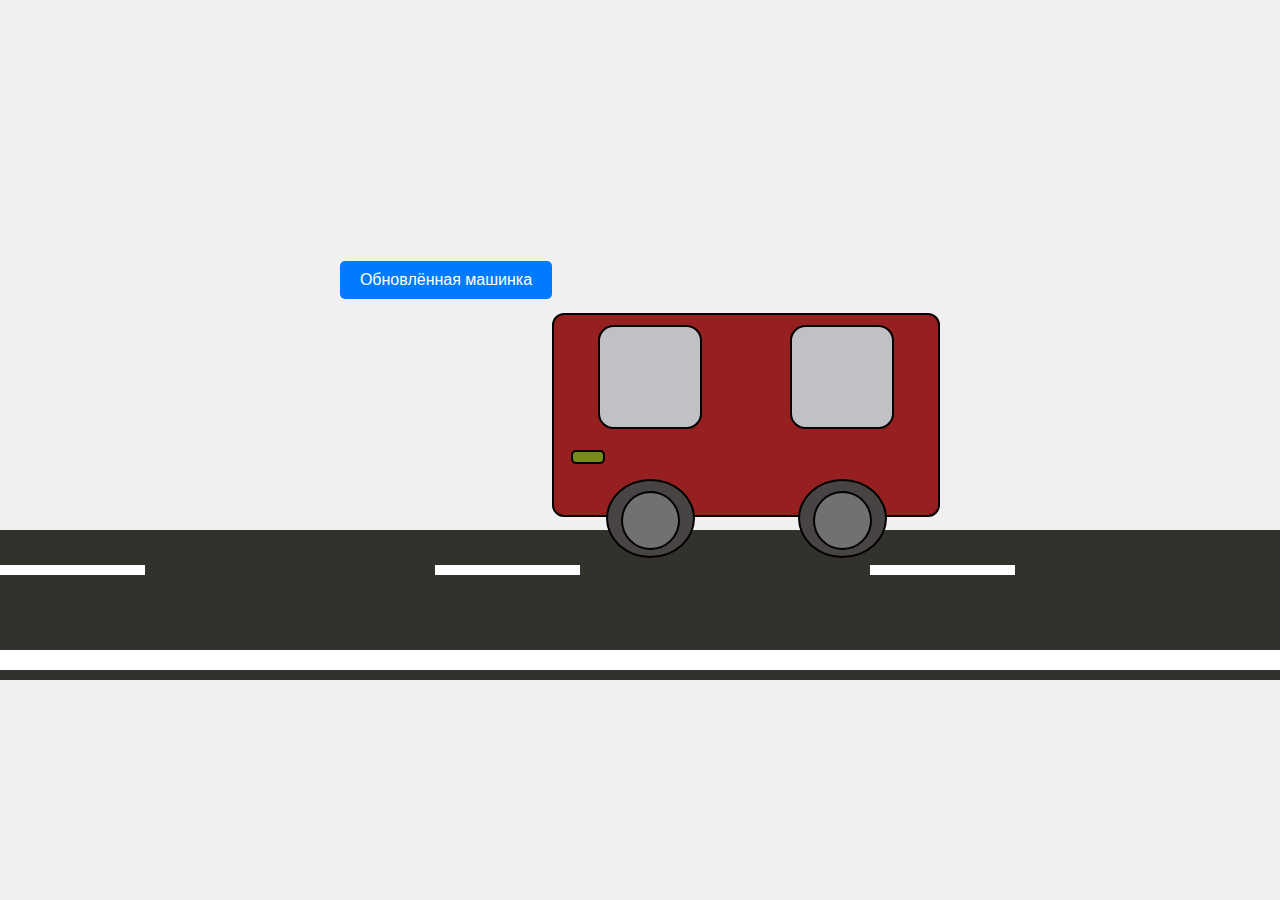
<file: index.html>
<!DOCTYPE html>
<html lang="en">
  <head>
    <meta charset="UTF-8" />
    <meta name="viewport" content="width=device-width, initial-scale=1.0" />
    <title>Document</title>
    <link rel="stylesheet" href="style.css" />
  </head>

  <body>
    <div class="button-container">
        <button class="update-button" onclick="window.location.href='index2.html'">Обновлённая машинка</button>
    </div>
    <div class="road-container">
      <div class="road-sideline"></div>
      <div class="road-middle-line"></div>
    </div>
    <div class="car-body">
      <div class="headlight"></div>
      <div class="windows">
        <div class="window"></div>
        <div class="window"></div>
      </div>
      <div class="door"></div>
      <div class="wheels">
        <div class="wheel">
          <div class="cylinder"></div>
        </div>
        <div class="wheel">
          <div class="cylinder"></div>
        </div>
      </div>
    </div>
  </body>
</html>
</file>
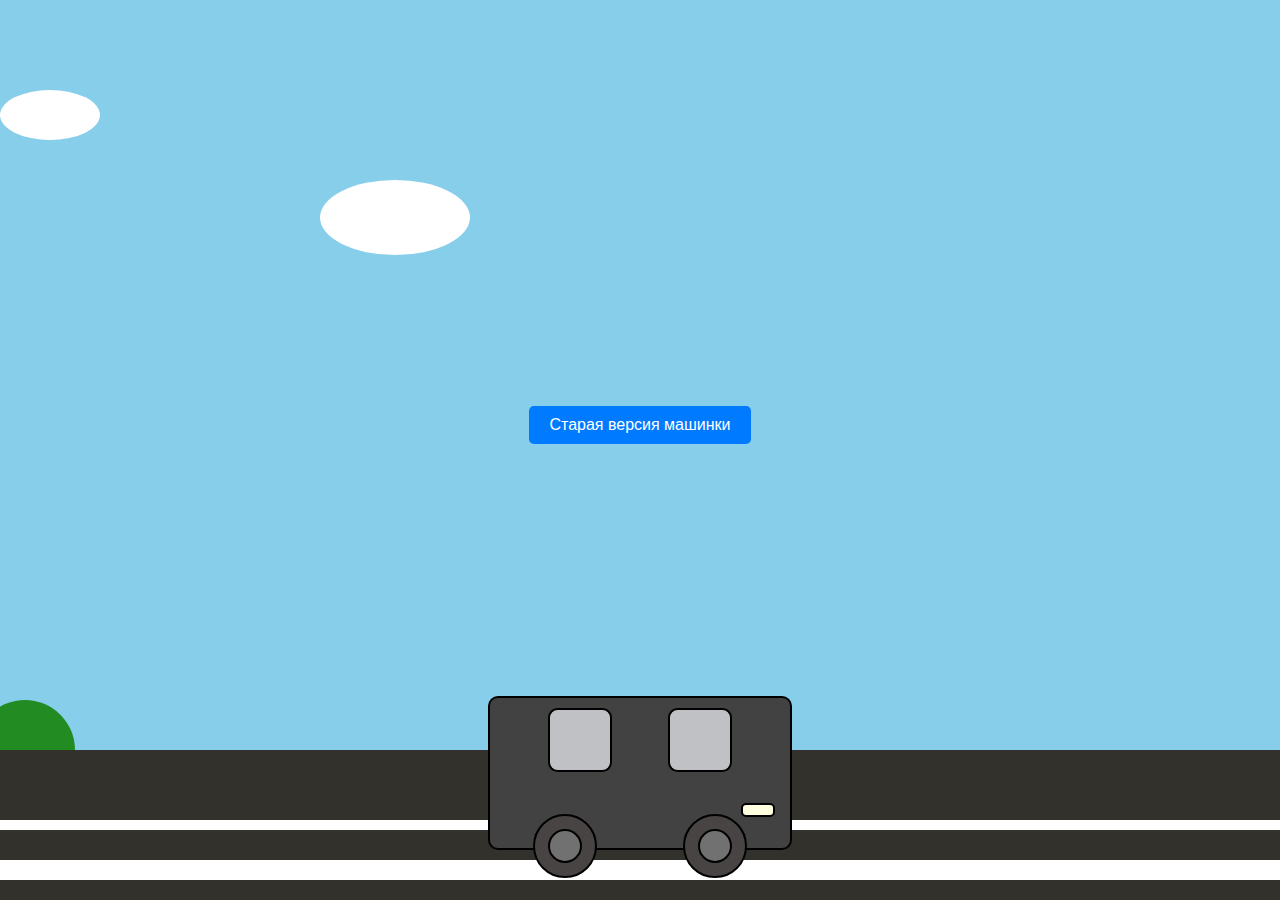
<file: index2.html>
<!DOCTYPE html>
<html lang="en">

<head>
    <meta charset="UTF-8">
    <meta name="viewport" content="width=device-width, initial-scale=1.0">
    <title>First animation HTML/CSS</title>
    <link rel="stylesheet" href="style2.css">
</head>
<body>
    <div class="background">
        <div class="cloud"></div>
        <div class="cloud"></div>
        <div class="tree"></div>
        <div class="tree"></div>
        <div class="mountain"></div>
    </div>
    <div class="road-container">
        <div class="road-sideline"></div>
        <div class="road-middle-line"></div>
    </div>
    <div class="car-body">
        <div class="headlight right"></div>
        <div class="windows">
            <div class="window"></div>
            <div class="window"></div>
        </div>
        <div class="door"></div>
        <div class="wheels">
            <div class="wheel">
                <div class="cylinder"></div>
            </div>
            <div class="wheel">
                <div class="cylinder"></div>
            </div>
        </div>
    </div>
    <div class="button-container">
        <button class="update-button" onclick="window.location.href='index.html'">Старая версия машинки</button>
    </div>
</body>

</html>
</file>
<file: style.css>
body {
    display: flex;
    justify-content: center;
    align-items: center;
    height: 90vh;
    margin: 0;
    background-color: #f0f0f0;
}

main {
    width: 420px;
    position: relative;
    text-align: center;
}

.road-container {
    position: absolute;
    width: 2900px;
    height: 150px;
    top: 350px;
    left: 0;
    background: #33312b;
    top: 530px;
    animation: road 1s linear infinite;
}

.road-sideline {
    position: absolute;
    width: 2900px;
    height: 20px;
    top: 120px;
    left: 0;
    background-color: white;
}

.road-middle-line {
    position: absolute;
    width: 2900px;
    height: 10px;
    top: 35px;
    left: 0;
    background: repeating-linear-gradient(
        to right,
        #33312b 5% 15%,
        white 15% 20%
    );
}

@keyframes road {
    from {
        left: 0;
    }
    to {
        left: -51%;
    }
}

.car-body {
    border-radius: 10px;
    border: 2px solid black;
    background: rgb(150, 32, 32);
    height: 200px;
    width: 30%;
    border-radius: 12px;
    margin-top: 20px; 
}

.headlight {
    position: absolute;
    width: 30px;
    height: 10px;
    top: 50vh;
    right: 75vh;
    background: rgb(119, 139, 26);
    border-radius: 5px;
    border: 2px solid black;
}

.windows {
    display: flex;
    width: 100%;
    justify-content: space-around;
    position: relative;
    top: 10px;
}

.window {
    width: 100px;
    height: 100px;
    border-radius: 15%;
    background: rgb(192, 193, 196);
    border: 2px solid black;
}

.wheels {
    display: flex;
    width: 100%;
    justify-content: space-around;
    position: relative;
    top: 60px;
}

.wheel {
    width: 85px;
    height: 75px;
    background: rgb(72, 68, 68);
    border-radius: 50%;
    border: 2px solid black;
}

.cylinder {
    width: 55px;
    height: 55px;
    background: rgb(114, 113, 113);
    border-radius: 50%;
    border: 2px solid black;
    display: flex;
    justify-content: space-around;
    position: relative;
    top: 10px;
    right: -13px;
}


.button-container {
    margin-bottom: 250px; 
}

.update-button {
    padding: 10px 20px;
    font-size: 16px;
    color: white;
    background-color: #007bff;
    border: none;
    border-radius: 5px;
    cursor: pointer;
    transition: background-color 0.3s ease;
}

.update-button:hover {
    background-color: #0056b3;
}
</file>
<file: style2.css>
body {
  display: flex;
  justify-content: center;
  align-items: center;
  height: 100vh;
  background-color: #87ceeb; /* Цвет фона для неба */
  overflow: hidden;
  margin: 0;
}

.background {
  position: absolute;
  width: 100%;
  height: 100%;
  overflow: hidden;
  z-index: -1;
}

.cloud {
  position: absolute;
  background: white;
  width: 100px;
  height: 50px;
  border-radius: 50%;
  top: 10%;
  left: 0;
  animation: cloud-move 20s linear infinite;
}

.cloud:nth-child(2) {
  width: 150px;
  height: 75px;
  top: 20%;
  left: 25%;
  animation: cloud-move 30s linear infinite;
}

@keyframes cloud-move {
  from {
    left: -10%;
  }
  to {
    left: 110%;
  }
}

.tree {
  position: absolute;
  bottom: 0;
  background: #228b22;
  width: 50px;
  height: 100px;
  border-radius: 25% 25% 0 0;
  left: 0;
  animation: tree-move 15s linear infinite;
}

.tree:before {
  content: "";
  position: absolute;
  bottom: 100px;
  left: -25px;
  width: 100px;
  height: 100px;
  background: #228b22;
  border-radius: 50%;
}

.tree:nth-child(4) {
  left: 50%;
  animation: tree-move 25s linear infinite;
}

@keyframes tree-move {
  from {
    left: -10%;
  }
  to {
    left: 110%;
  }
}

.road-container {
  position: absolute;
  width: 200%;
  height: 150px;
  bottom: 0;
  left: 0;
  background: #33312b;
  animation: road 1s linear infinite;
}

.road-sideline {
  position: absolute;
  width: 100%;
  height: 20px;
  bottom: 20px;
  background-color: white;
}

.road-middle-line {
  position: absolute;
  width: 100%;
  height: 10px;
  top: 50%;
  left: 0;
  background: repeating-linear-gradient(to right, #33312b 5%, white 5% 10%);
  transform: translateY(-50%);
}

@keyframes road {
  from {
    transform: translateX(0);
  }
  to {
    transform: translateX(-50%);
  }
}

.car-body {
  position: absolute;
  bottom: 50px; /* Поднял машину над дорогой */
  border-radius: 10px;
  border: 2px solid black;
  background: rgb(66, 66, 66);
  height: 150px;
  width: 300px;
  display: flex;
  flex-direction: column;
  align-items: center;
}

.headlight {
  position: absolute;
  width: 30px;
  height: 10px;
  top: 60px;
  background: rgb(255, 255, 224);
  border-radius: 5px;
  border: 2px solid black;
}

.headlight.right {
  right: 15px;
  top: 70%;
}

.windows {
  display: flex;
  width: 80%;
  justify-content: space-around;
  position: relative;
  top: 10px;
}

.window {
  width: 60px;
  height: 60px;
  border-radius: 15%;
  background: rgb(192, 193, 196);
  border: 2px solid black;
}

.wheels {
  display: flex;
  width: 100%;
  justify-content: space-around;
  position: absolute;
  bottom: -30px; /* Исправлено положение колес */
}

.wheel {
  width: 60px;
  height: 60px;
  background: rgb(72, 68, 68);
  border-radius: 50%;
  border: 2px solid black;
  position: relative;
  animation: spin 1s linear infinite;
}

.cylinder {
  width: 30px;
  height: 30px;
  background: rgb(114, 113, 113);
  border-radius: 50%;
  border: 2px solid black;
  position: absolute;
  top: 50%;
  left: 50%;
  transform: translate(-50%, -50%);
}

@keyframes spin {
  from {
    transform: rotate(0deg);
  }
  to {
    transform: rotate(360deg);
  }
}


.button-container {
  margin-bottom: 50px; 
}

.update-button {
  padding: 10px 20px;
  font-size: 16px;
  color: white;
  background-color: #007bff;
  border: none;
  border-radius: 5px;
  cursor: pointer;
  transition: background-color 0.3s ease;
}

.update-button:hover {
  background-color: #0056b3;
}
</file>
